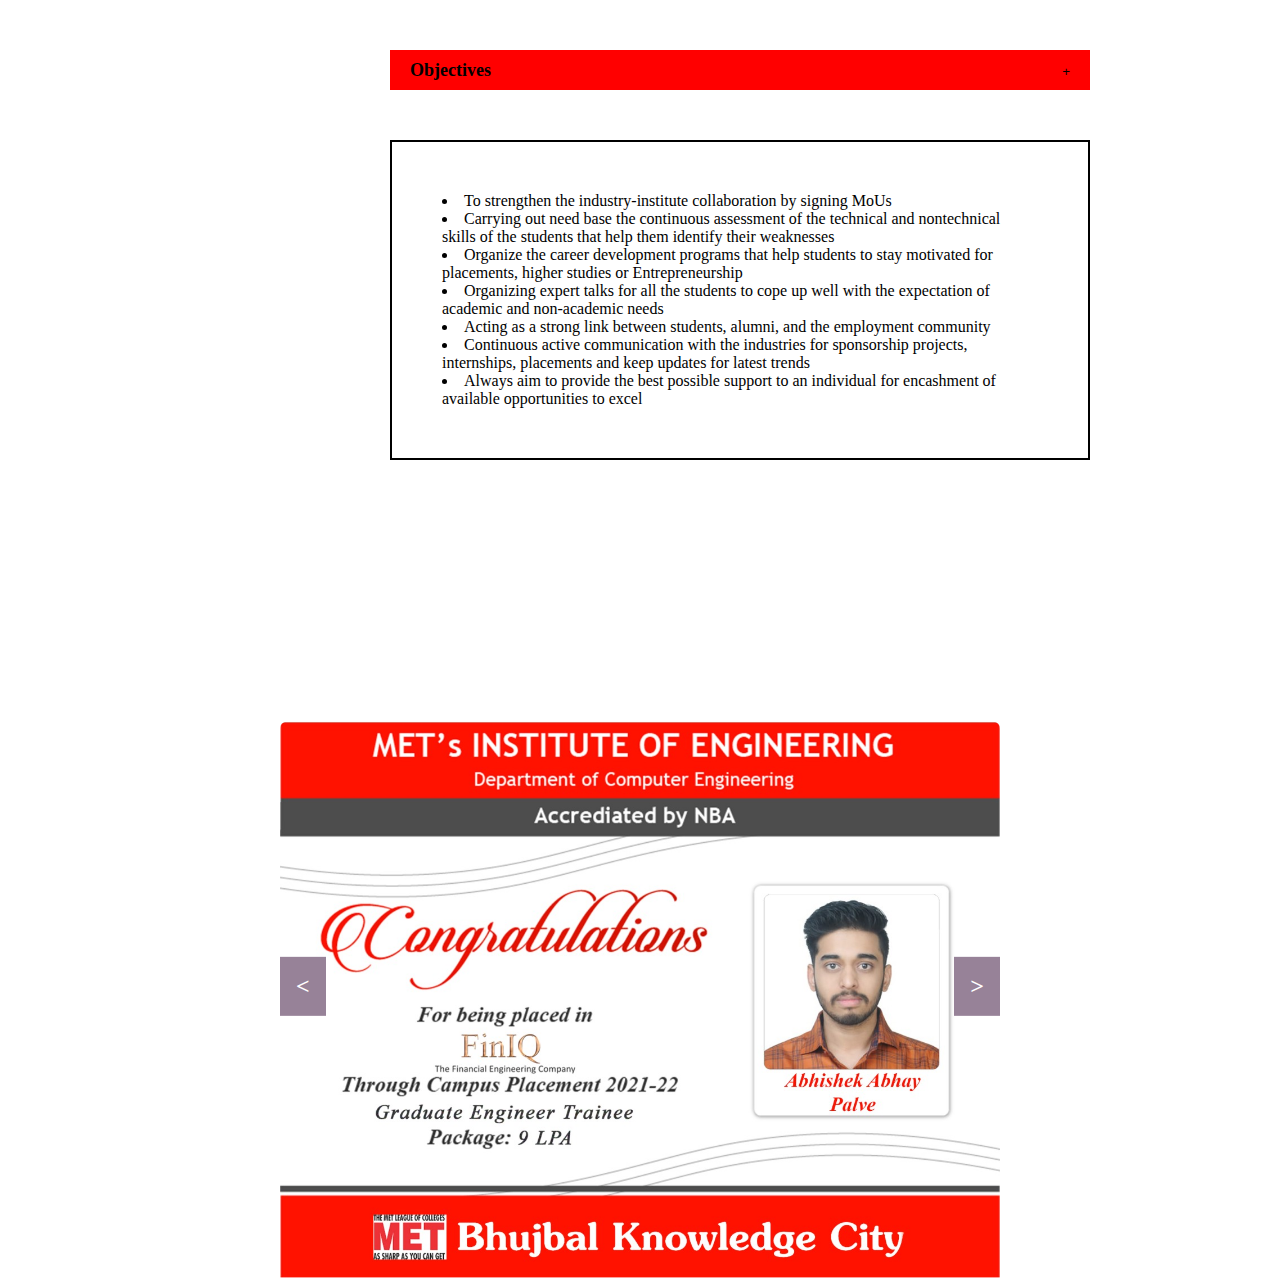
<file: aboutus.html>
<!DOCTYPE html>
<html lang="en">
  <head>
    <meta charset="UTF-8" />
    <meta name="viewport" content="width=device-width, initial-scale=1.0" />
    <meta http-equiv="X-UA-Compatible" content="ie=edge" />
    <link rel="stylesheet" href="aboutus.css">
    <title>About Us</title>
    <style>
        #myDIV {
          width: 100%;
          list-style-position: inside;
          border: 2px solid black;
          background-color:white;
          margin-top: 50px;
          margin-left: 390px;
          width:700px;
          background-color:white;
          padding:50px;
          height: 320px;
        }
        </style>
  </head>
  <body>
    <div id="slideContainer">
      <button id='prev' class="sliderBtn">&lt;
          <button id="next" class="sliderBtn">&gt;</button>
      </button>
      <div class="slide show">
        <img src="placement1.jpeg" alt="slide1" />
        
      </div>
      <div class="slide">
        <img src="placement3.jpeg" alt="slide2" />
       
      </div>
      <div class="slide">
        <img src="placement4.jpeg" alt="slide3" />
       
      </div>
     
     
    </div>
<div class="div2">

    <div class="info">
           
        <div class="info1">
         Objectives
        </div>
 
        <div class="info2">
         <button onclick="myFunction()" style="background-color: red;
         border-style: none;">+</button>
        </div>
     </div>
 <div id="myDIV">
     <ul>
     <li>To strengthen the industry-institute collaboration by signing MoUs</li>
     <li>Carrying out need base the continuous assessment of the technical and nontechnical skills of the students that help them identify their weaknesses</li>
     <li>Organize the career development programs that help students to stay motivated for placements, higher studies or Entrepreneurship</li>
     <li>Organizing expert talks for all the students to cope up well with the expectation of academic and non-academic needs</li>
     <li>Acting as a strong link between students, alumni, and the employment community</li>
     <li>Continuous active communication with the industries for sponsorship projects, internships, placements and keep updates for latest trends</li>
     <li>Always aim to provide the best possible support to an individual for encashment of available opportunities to excel</li>
     </ul> 
 </div>
</div>



   






    <script src='aboutus.js'></script>
  </body>
</html>
</file>
<file: aboutus.css>
* {
    margin: 0;
    padding: 0;
    box-sizing: border-box;
  }
  body {
    position: relative;
    height: 100vh;
    background-color:white;
  }
  #slideContainer {
    width: 720px;
    /* margin: auto; */
    margin-top: 500px;
    position: absolute;
    left: 50%;
    top: 50%;
    transform: translate(-50%, -50%);
  }
  .sliderBtn {
    position: absolute;
    background-color: rgba(48, 5, 50, 0.5);
    border: none;
    color: white;
    padding: 1rem;
    top: calc(50% - 1rem - 27px);
    z-index: 999;
    font-family: Nunito;
    font-weight: 600;
    font-size: 1.5rem;
    cursor: pointer;
    outline: none;
  }
  .sliderBtn:hover {
    background-color: rgba(48, 5, 50, 1);
  }
  #prev {
    left: 0;
  }
  #next {
    right: 0;
  }
  .slide {
    display: none;
  }
  .show {
    display: block;
    animation: fadein 1s ease-in-out 0s 1 normal forwards;
  }
  @keyframes fadein {
    from {
      opacity: 0;
    }
    to {
      opacity: 1;
    }
  }
  
  .slide p {
    padding: 1rem 0;
    background-color: white;
    color: black;
    text-align: center;
    font-family: Nunito;
    font-weight: 600;
  }
  img {
    max-width: 100%;
    border-radius: 0.4rem 0.4rem 0 0;
    display: block;
    margin: auto;
  }
  @media screen and (max-width: 722px) {
    #slideContainer {
      width: 100%;
    }
    .sliderBtn {
      padding: 0.5rem;
      font-size: 1rem;
    }
    .slide p {
      padding: 0.5rem 0;
    }
  }

  .info
  { margin-top: 50px;
    margin-left: 390px;
    display: flex;
    width:700px;
    background-color: red;
    height: 40px;
    justify-content:space-between;
  }

  .info1
  {
    padding-left:20px;
    padding-top: 10px;
    font-size: large;
    font-weight: 700;
  }

  .info2
  {
    padding-right:20px;
    padding-top: 10px;
    font-size: large;
    font-weight: 700;

  }

  .div2
{
  margin:0px;
}
</file>
